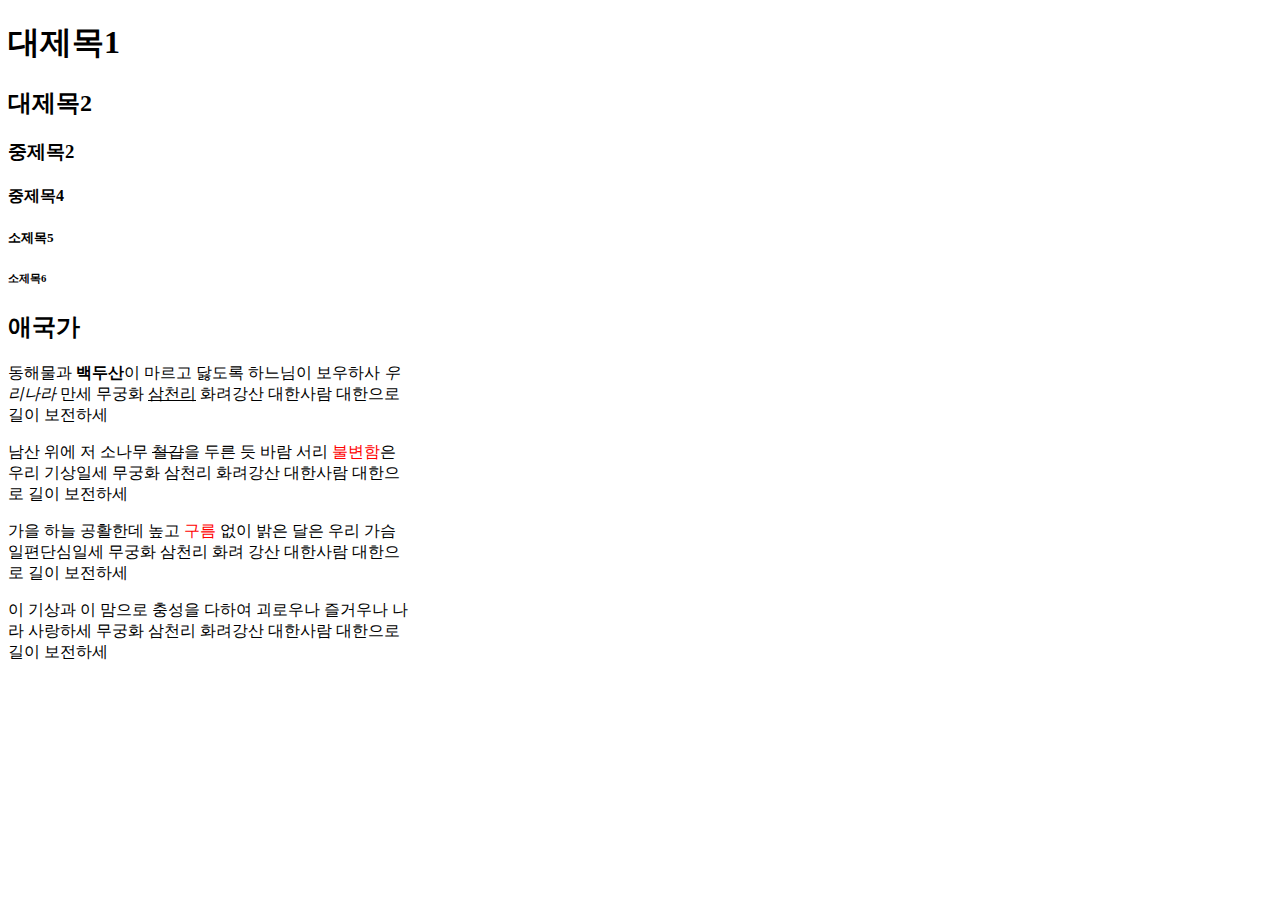
<file: html01.html>
<!DOCTYPE html>
<html lang="ko">
<head>
    <meta charset="UTF-8">
    <meta http-equiv="X-UA-Compatible" content="IE=edge">
    <meta name="viewport" content="width=device-width, initial-scale=1.0">
    <title>html 연습 01 - 문서 제목과 콘텐츠의 제목</title>
    <style>
    .nationsong { width: 400px; } /* 박스의 너비 400 */
    .rtxt { color: red; } /*일부 rtxt  클래스 글자색 */
    </style>
</head>
<body>
    <!-- 제목 그룹 -->
  <hgroup>
    <h1>대제목1</h1>
    <h2>대제목2</h2>
    <h3>중제목2</h3>
    <h4>중제목4</h4>
    <h5>소제목5</h5>
    <h6>소제목6</h6></div>
  </hgroup>
  <div class="nationsong">
    <h2>애국가</h2>
    <p>동해물과 <strong>백두산</strong>이 마르고 닳도록 하느님이 보우하사 <em>우리나라</em> 만세 무궁화 <ins>삼천리</ins> 화려강산 대한사람 대한으로 길이 보전하세</p>
    <p>남산 위에 저 소나무 <del>철갑</del>을 두른 듯 바람 서리 <span class="rtxt">불변함</span>은 우리 기상일세 무궁화 삼천리 화려강산 대한사람 대한으로 길이 보전하세</p>
    <p>가을 하늘 공활한데 높고 <span class="rtxt">구름</span> 없이 밝은 달은 우리 가슴 일편단심일세 무궁화 삼천리 화려 강산 대한사람 대한으로 길이 보전하세</p>
    <p>이 기상과 이 맘으로 충성을 다하여 괴로우나 즐거우나 나라 사랑하세 무궁화 삼천리 화려강산 대한사람 대한으로 길이 보전하세</p>
</div>
</body>
</html>
</file>
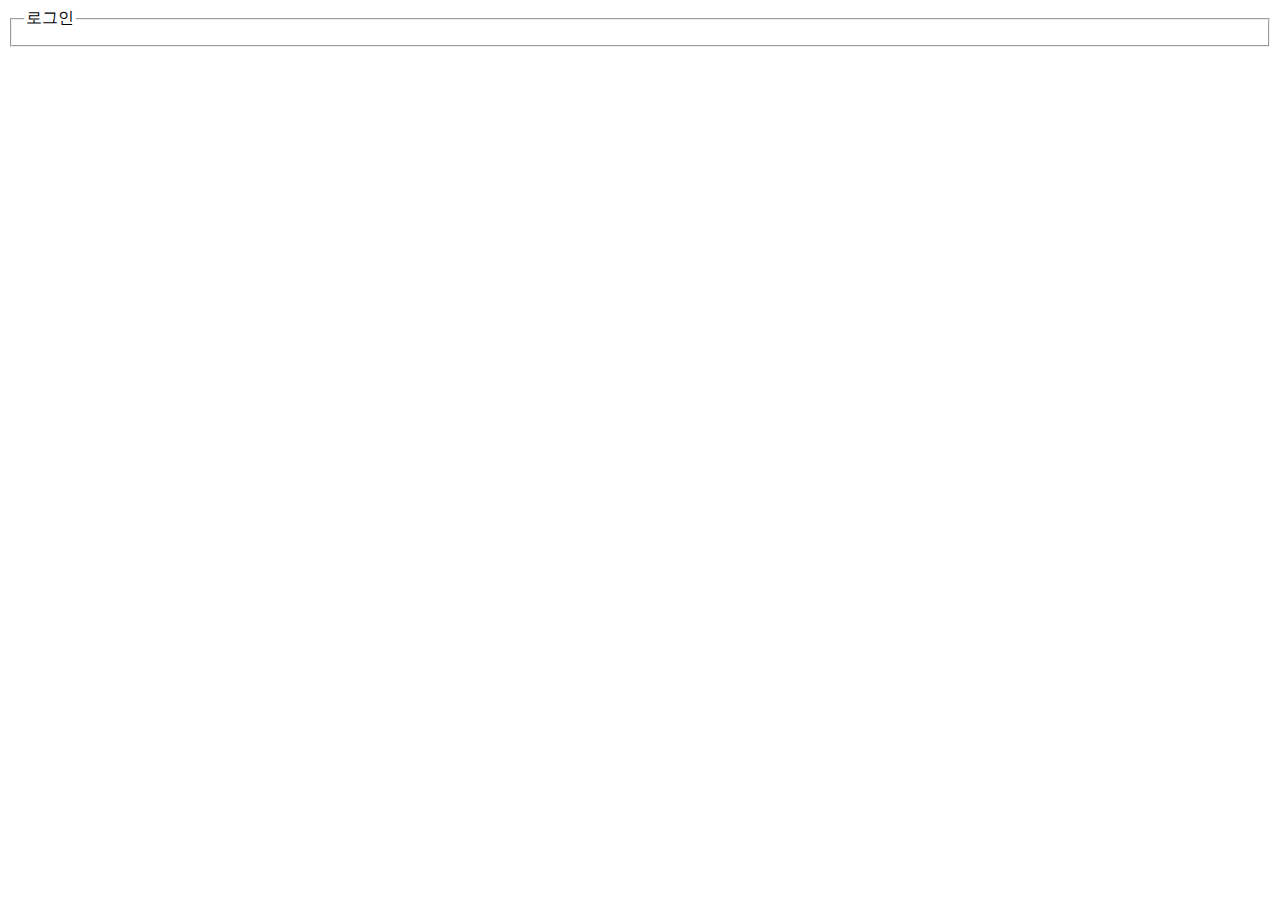
<file: login.html>
<!DOCTYPE html>
<html lang="en">
<head>
    <meta charset="UTF-8">
    <meta http-equiv="X-UA-Compatible" content="IE=edge">
    <meta name="viewport" content="width=device-width, initial-scale=1.0">
    <title>LOGIN</title>
</head>
<body>
    
<div class="wrap">
    <form action="login.jsp" method="post">
    <fieldset>
        <legend>로그인</legend>
    <label for ="id"></label>
        
    <label for="password"></label>
    </fieldset>
    </form>
</div>

</body>
</html>
</file>
